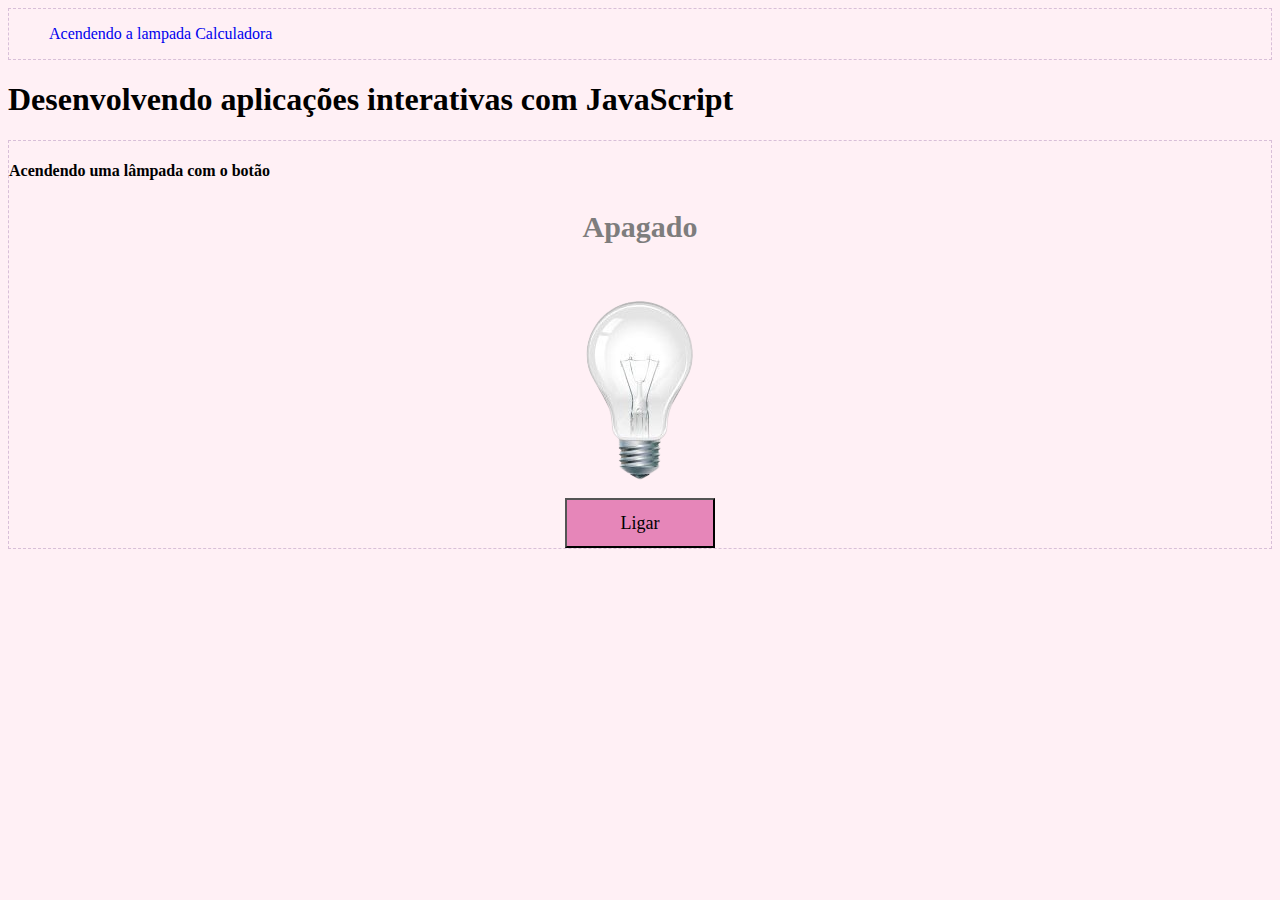
<file: index.html>
<!DOCTYPE html>
<html lang="pt-br">
<head>
    <meta charset="UTF-8">
    <meta name="viewport" content="width=device-width, initial-scale=1.0">
    <title>Aplicações JS</title>
    <link rel="stylesheet" href="luz.css"><!--Conectando o CSS-->
    <script src="main.js" type="text/javascript" defer></script> <!--Conectando o JS-->
</head>
<body>
    <section>
    <menu>
        <a class="menu-item" href="index.html">Acendendo a lampada</a>
        <a class="menu-item" href="calc.html">Calculadora</a>
    </menu>
    </section>
        
    
    <h1>Desenvolvendo aplicações interativas com JavaScript</h1>
    <section>
        <h4>Acendendo uma lâmpada com o botão</h4>
        <center>
            <h3 id="status">Apagado</h3>
            <img id="lampada" src="img.luz.apagada.png" alt="">
            <br>
            <button id="botao">Ligar</button><!--cria um botão interativo-->
        </center>
    </section>
</body>
</html>
</file>
<file: luz.css>
body{/*Define a cor de fundo do ssite*/
    background-color: #FFF0F5;
}

section{/*criou uma cor para a borda; além de "dashed" deixar pontilhada*/
    border: 1px dashed #D8BFD8;
}

#status{/*Estado inicial da imagem*/
    color: rgb(126, 125, 125);
    font-size: 30px;
}

button{/*estiliza o botão interativo*/
    background-color: #e686b9;
    width: 150px;
    height: 50px;
    font-family: Cambria, Cochin, Georgia, Times, 'Times New Roman', serif;
    font-size: 18px;
}
.menu-item{
    gap:5rem;
    text-decoration: none;
    width: 40px;
    height: 250px;
}
.menu-item:hover{
    background-color: #e686b9;
    color: bisque;
}
</file>
